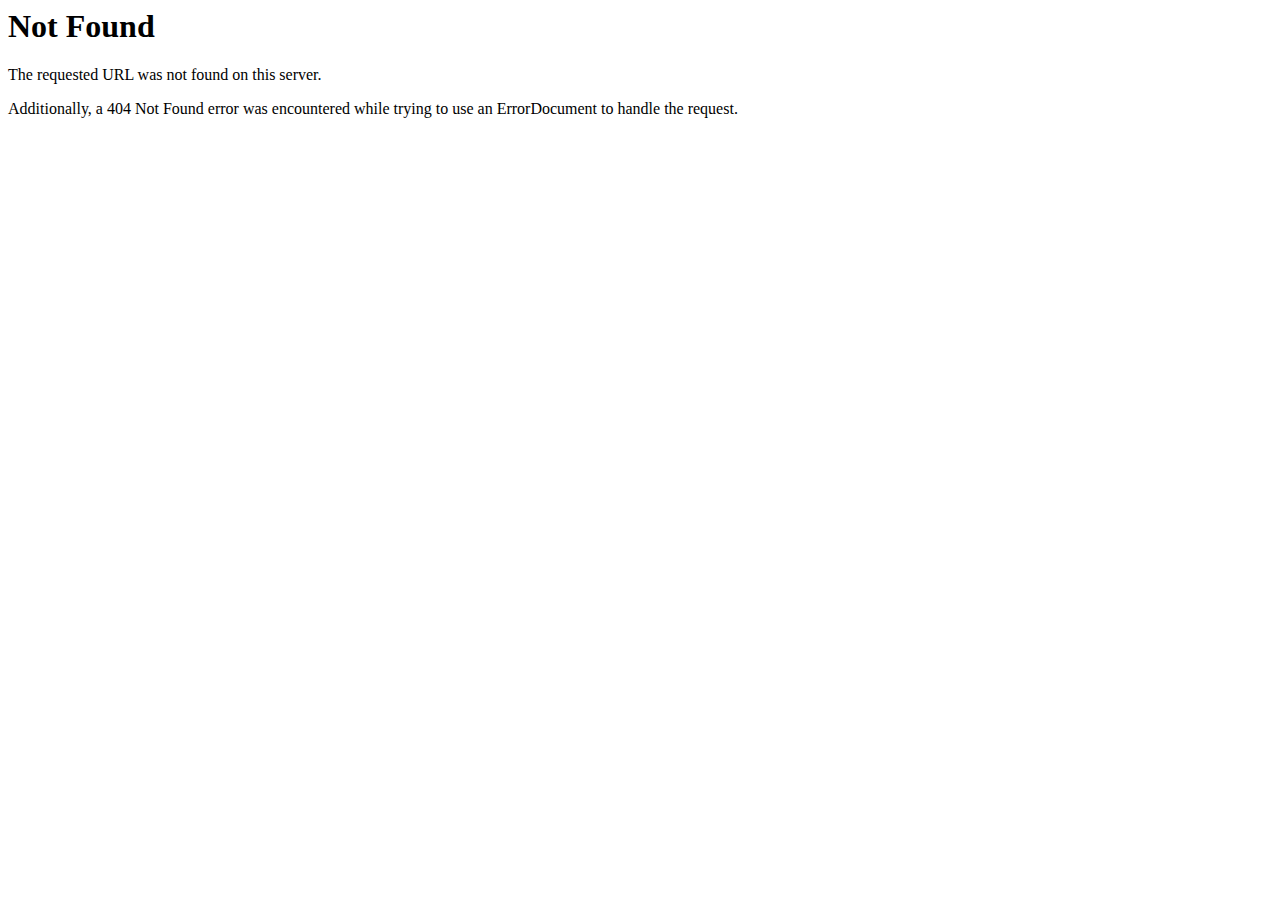
<file: static/assets/css/owl.video.play.html>
<!DOCTYPE HTML PUBLIC "-//IETF//DTD HTML 2.0//EN">
<html><head>
<title>404 Not Found</title>
</head><body>
<h1>Not Found</h1>
<p>The requested URL was not found on this server.</p>
<p>Additionally, a 404 Not Found
error was encountered while trying to use an ErrorDocument to handle the request.</p>
</body></html>
</file>
